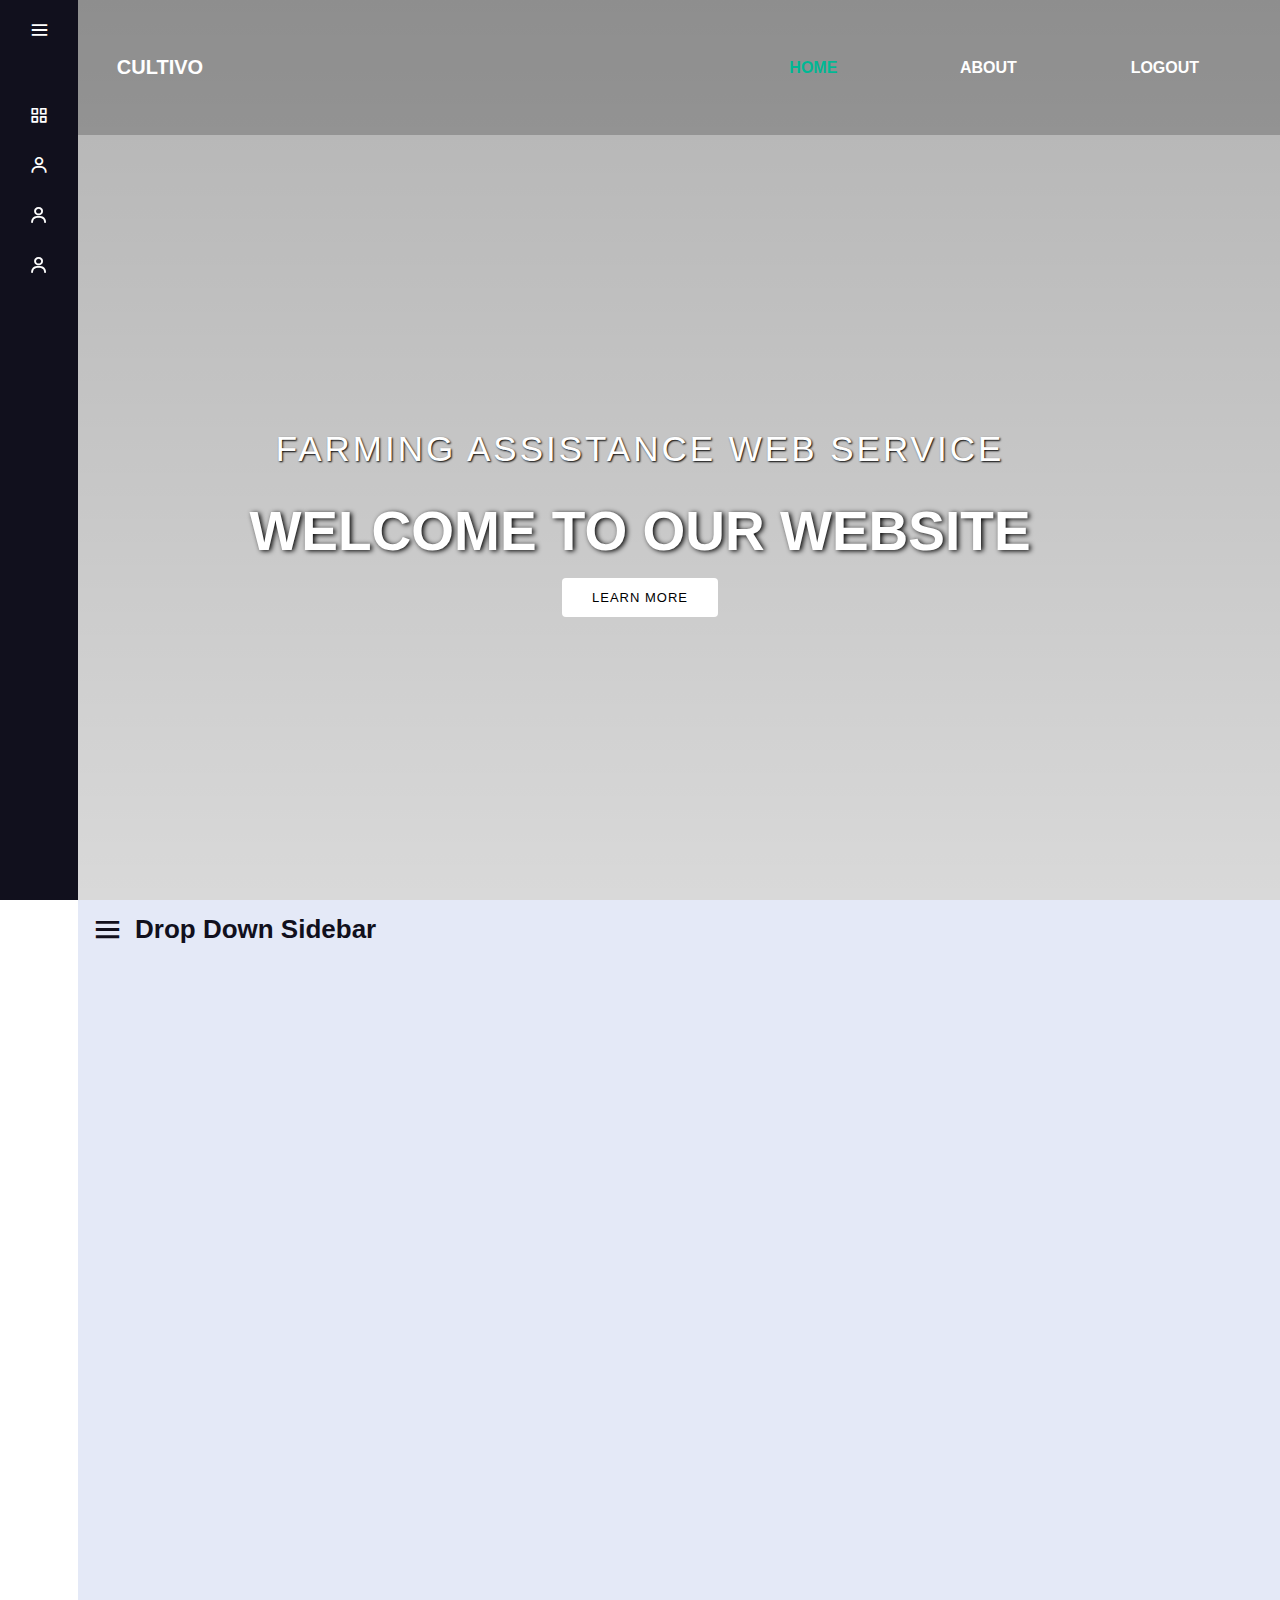
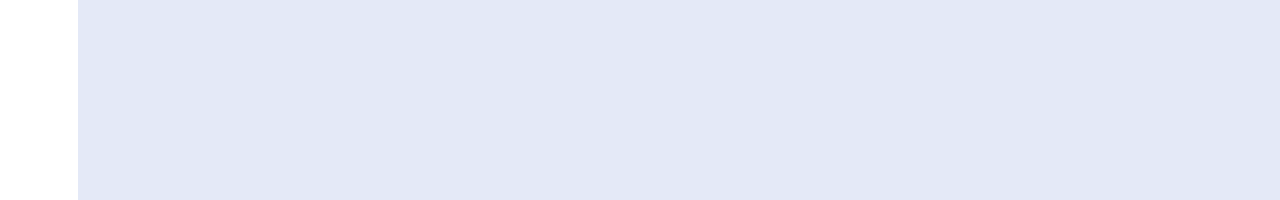
<file: index.html>
<!DOCTYPE html>

<html lang="en" dir="ltr">
  <head>
    <meta charset="UTF-8">
    <title> Farming Assistance Web Service </title>
    <link rel="stylesheet" href="style.css">
    
    <link href='https://unpkg.com/boxicons@2.0.7/css/boxicons.min.css' rel='stylesheet'>
     <meta name="viewport" content="width=device-width, initial-scale=1.0">
   </head>
   <header>
	
    <nav>
      <div class="logo"> <h1 style="font-size: 20px;"> CULTIVO </h1> </div>
      <div class="menu">
        <a href="#">Home</a>
        <a href="About.html" >about</a>
        <a href="main.html">Logout</a>
      </div>
    </nav>
    
      <main>
        <section>
          <h3>FARMING ASSISTANCE WEB SERVICE </h3>
          <h1>Welcome to our website </h1>
          <p></p>
          <a href="https://en.wikipedia.org/wiki/Agriculture" class="btnone">learn more</a>
          
        </section>
      </main>
    
    </header>

<body>
  <div class="sidebar close">
    <div class="logo-details">
      <span class="logo_name">Cultivo</span>
      <i class='bx bx-menu' id="btn" ></i>
    </div>
    <ul class="nav-links">
      <li>
        <a href="#">
          <i class='bx bx-grid-alt' ></i>
        </a>
        <ul class="sub-menu blank">
          <li><a class="link_name" href="#">ADMIN</a></li>
        </ul>
      </li>
      <li>
        <div class="iocn-link">
          <a href="#">
            <i class='bx bx-user' ></i>
            <span class="link_name">ADMIN</span>
          </a>
          <i class='bx bxs-chevron-down arrow' ></i>
        </div>
        <ul class="sub-menu">
          <li><a class="link_name" href="#">Admin/a></li>
          <li><a href="adminLogin.php
            ">Login</a></li>
          
        </ul>
      </li>
      <li>
        <div class="iocn-link">
          <a href="#">
            <i class='bx bx-user' ></i>
            <span class="link_name">USER</span>
          </a>
          <i class='bx bxs-chevron-down arrow' ></i>
        </div>
        <ul class="sub-menu">
          <li><a class="link_name" href="#">USER</a></li>
          <li><a href="supplierRegister.html">Register</a></li>
          
        </ul>
      </li>
      
      <li>
        <div class="iocn-link">
          <a href="#">
            <i class='bx bx-user' ></i>
            <span class="link_name">FARMER</span>
          </a>
          <i class='bx bxs-chevron-down arrow' ></i>
        </div>
        <ul class="sub-menu">
          <li><a class="link_name" href="#">FARMER</a></li>
        <li><a href="farmerRegister.html">Register</a></li>
        
        </ul>
      </li>
      
    <div class="profile-details">
      <div class="name-job">
        <div class="profile_name">Rashmi & Shailaja</div>
        <div class="job">Sem 5 Project</div>
      </div>
    </div>
  </li>
</ul>
  </div>
  <section class="home-section">
    <div class="home-content">
      <i class='bx bx-menu' ></i>
      <span class="text">Drop Down Sidebar</span>
    </div>
  </section>

  <script src="script.js"></script>

</body>
</html>
</file>
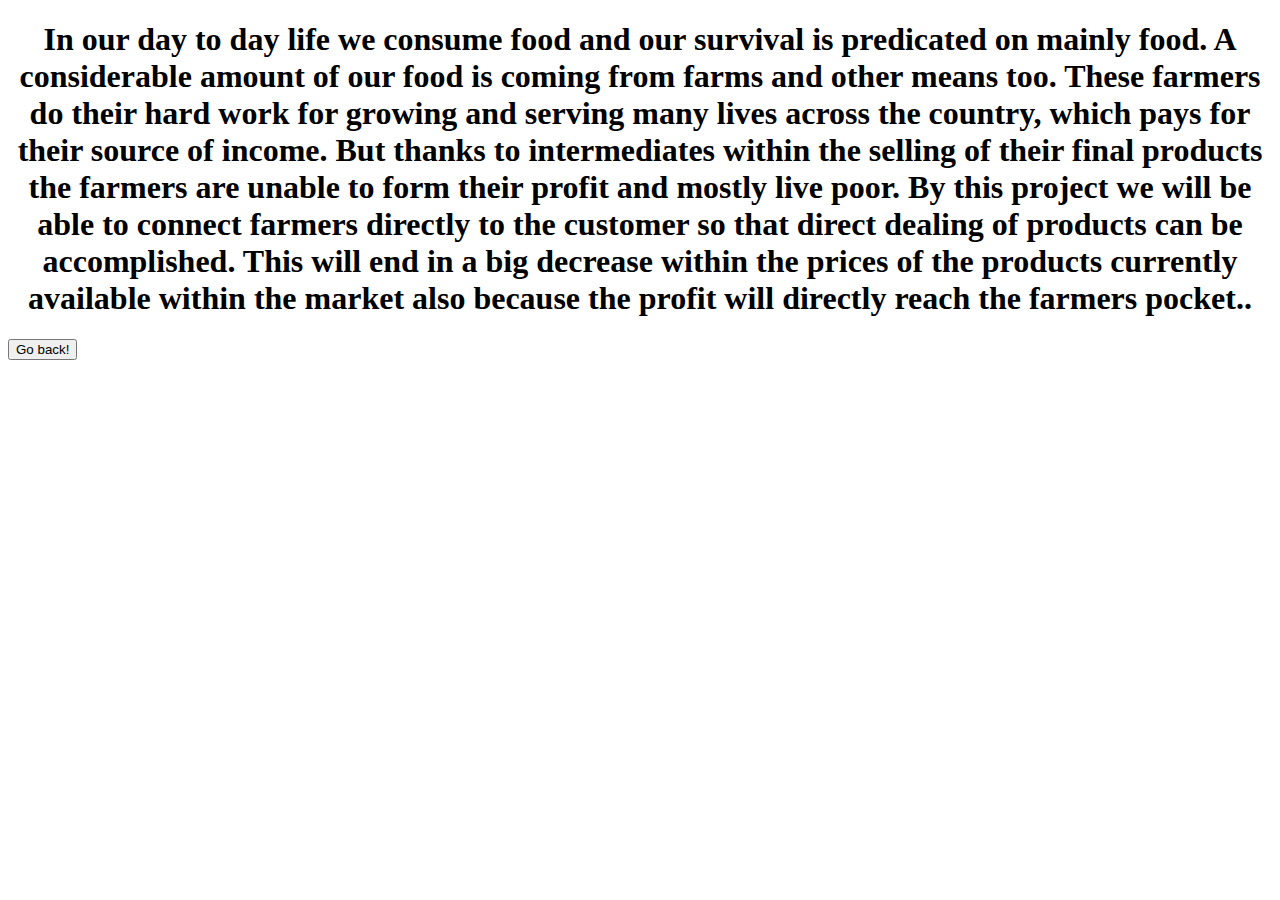
<file: About.html>
<!DOCTYPE html>
<html>
<head>
	<title>About Us</title>

<style>  
        body  
        {  
            
        background-image:url("https://wallpapercave.com/wp/wp1886331.jpg"); 
       
        background-size: 100%;
        }  
        </style> 
        <style type = "text/css">
            img{
                display:block; margin-left: auto; margin-right: auto; margin-top: 200px; margin-bottom: 400px;
            }

        </style>
        <style>
            h1{text-align: center;}
        </style>
</head>

<h1>In our day to day life we consume food 
and our survival is predicated on mainly food. A 
considerable amount of our food is coming from 
farms and other means too. These farmers do their 
hard work for growing and serving many lives across 
the country, which pays for their source of income. 
But thanks to intermediates within the selling of their 
final products the farmers are unable to form their 
profit and mostly live poor. By this project we will be 
able to connect farmers directly to the customer so 
that direct dealing of products can be accomplished. 
This will end in a big decrease within the prices of 
the products currently available within the market 
also because the profit will directly reach the farmers 
pocket..</h1>

<input type="button" value="Go back!" onclick="history.back()">

</body>
</html>
</file>
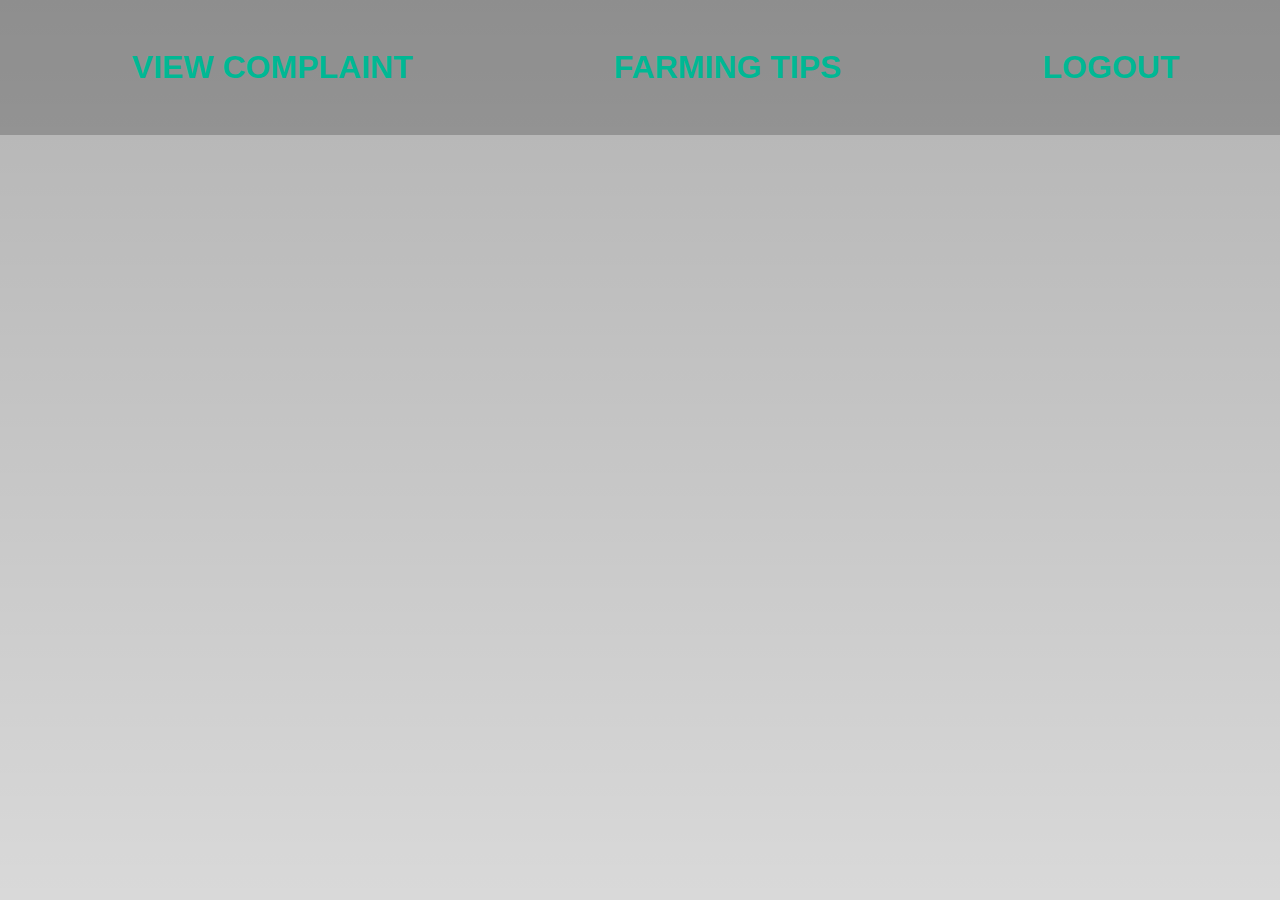
<file: adminPage.html>
<!DOCTYPE html>
<html>
<head>
	<meta charset="UTF-8">
    <title> Farming Assistance Web Service </title>
    <link rel="stylesheet" href="adminPage.css">
    <link href='https://unpkg.com/boxicons@2.0.7/css/boxicons.min.css' rel='stylesheet'>
     <meta name="viewport" content="width=device-width, initial-scale=1.0">
   </head>

<header>
<nav>
      <div class="logo"> <h1 style="font-size: 10px;"> </h1> </div>
      <div class="menu">
      
      <h1 align="center"><a href="FarmerComplaintStatus.php">View Complaint</a></h1>
      <h1 align="center"><a href="FarmingTips.php">Farming Tips</a></h1>
      <h1 align="center"><a href="index.html">Logout</a></h1>

       </div>
    </nav>
</header>
    </nav>
</header>
<body>
	
</body>
</html>
</file>
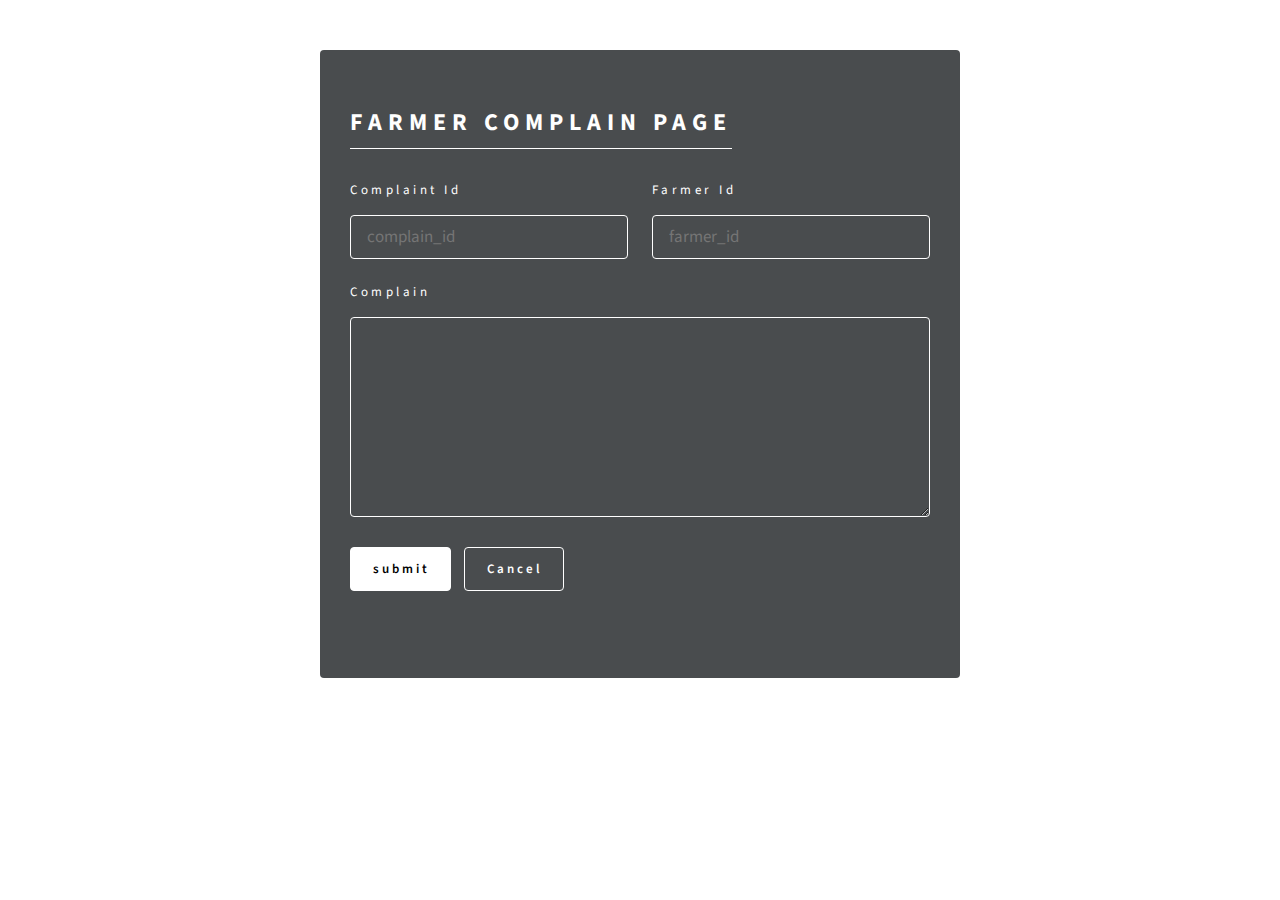
<file: FarmerComplainPage.html>
<!DOCTYPE html>
<html lang="en" dir="ltr">
  <head>
    <meta charset="utf-8">
    <title>COMPLAIN PAGE</title>
    <link rel="stylesheet" href="FarmerComplainPage.css">
    <meta name="viewport" content="width=device-width,initial-scale=1.0">
    <link rel="stylesheet" href="https://cdnjs.cloudflare.com/ajax/libs/font-awesome/4.7.0/css/font-awesome.min.css">
    <link rel="preconnect" href="https://fonts.googleapis.com">
    <link rel="preconnect" href="https://fonts.gstatic.com" crossorigin>
    <link href="https://fonts.googleapis.com/css2?family=Source+Sans+Pro:wght@300;600&display=swap" rel="stylesheet">
  </head>

  
  <body>

    <form action="FarmerComplainPage.php" method="POST">
      <div class="title">
        <h2>FARMER COMPLAIN PAGE</h2>
      </div>
       <div class="half">
        
        <div class="item">
          <label for="id">Complaint Id</label>
          <input type="id" placeholder="complain_id" required="" id = "id" name="complain_id">
        </div>
        <div class="item">
          <label for="id">Farmer Id </label>
          <input type="id" placeholder="farmer_id" required=""  id = "id" name="farmer_id">
        </div>
      </div>
      <div class="full">
        <label for="message">Complain</label>
        <textarea id="complain" name="complain"></textarea>
      </div>
      <div class="action">
        <input type="submit" value = "submit" name="save">
        <input type="reset" value = "Cancel" name="reset">
      </div>
      
    </form>

  </body>

  
</html>
</file>
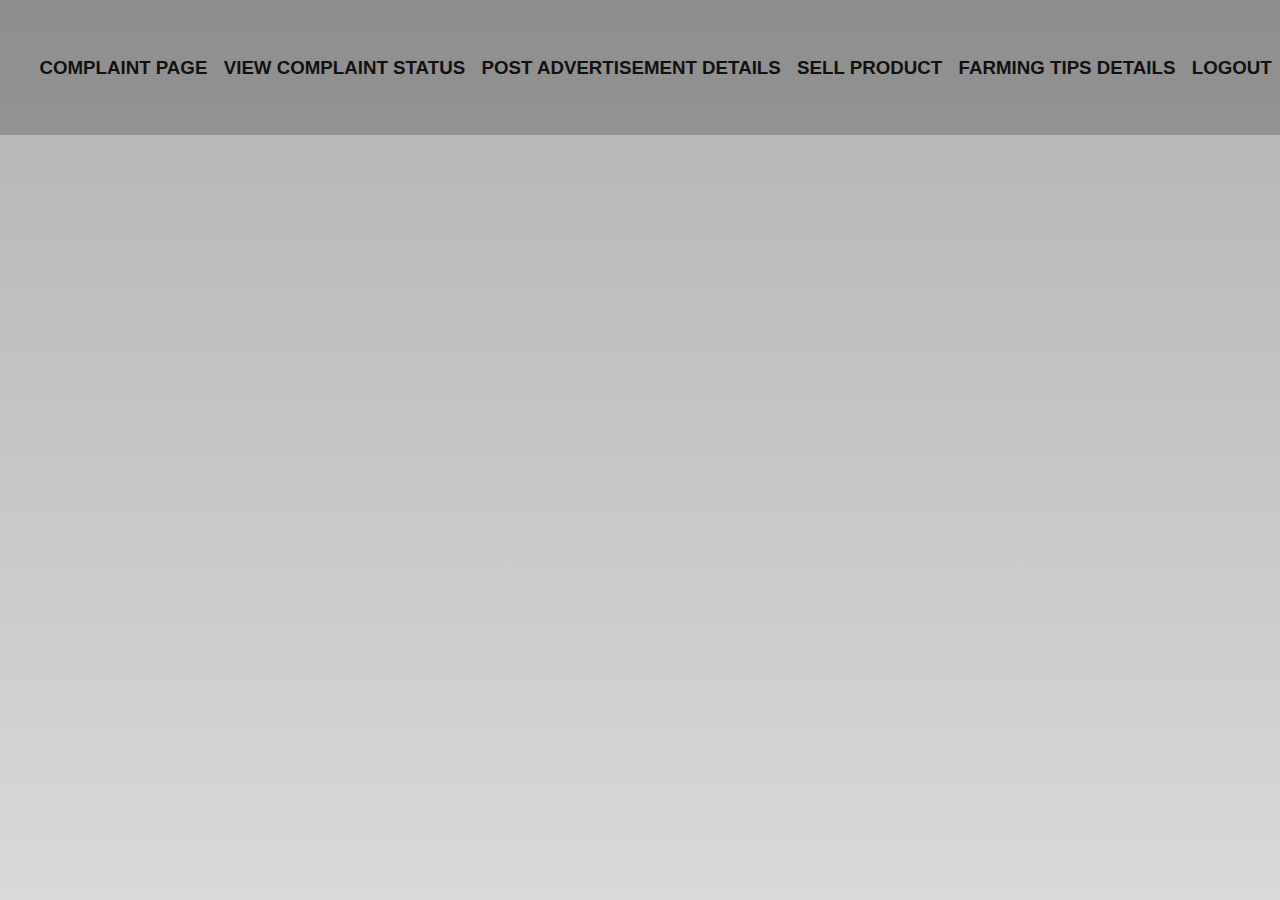
<file: FarmerPage.html>
<!DOCTYPE html>
<html>
<head>
  <meta charset="UTF-8">
    <title> Farming Assistance Web Service </title>
    <link rel="stylesheet" href="FarmerPage.css">
    <!-- Boxiocns CDN Link -->
    <link href='https://unpkg.com/boxicons@2.0.7/css/boxicons.min.css' rel='stylesheet'>
     <meta name="viewport" content="width=device-width, initial-scale=1.0">
   </head>

   
<header>
<nav>
      <div class="logo"> <h1 style="font-size: 10px;"> </h1> </div>
      <div class="menu">
      
      <h3><a href="FarmerComplainPage.php">Complaint Page</a></h3>
      <h3><a href="FarmerComplaintStatus.php">View Complaint Status</a></h3>
      <h3><a href="post_adv_details.php">Post Advertisement Details </a></h3>
      <h3><a href="SellProduct.php">Sell Product</a></h3>
      <h3><a href="FarmingTipsDetails.php">Farming Tips Details</a></h3>
      <h3><a href="index.html">Logout</a></h3>

       </div>
    </nav>
</header>
    </nav>
</header>
<body>
  
</body>
</html>
</file>
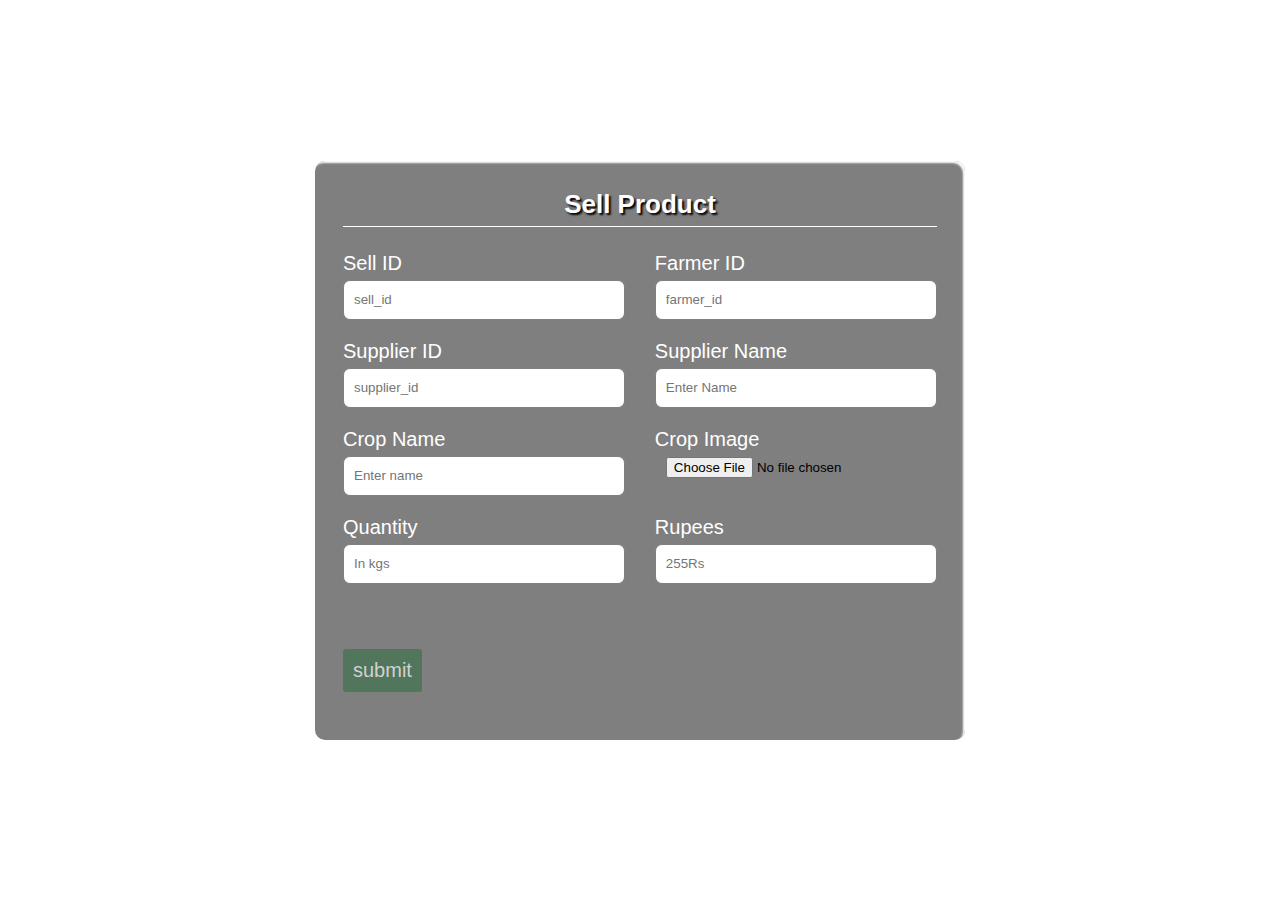
<file: SellProduct.html>
<!DOCTYPE html>
<html lang="en">
<head>
    <meta charset="UTF-8">
    <meta http-equiv="X-UA-Compatible" content="IE=edge">
    <meta name="viewport" content="width=device-width, initial-scale=1.0">
    <link rel="stylesheet" href="SellProduct.css"/>
    <title>Sell Product form</title>
</head>
<body>
    <div class="container">
        <h1 class="form-title">Sell Product</h1>
        <form action="SellProduct.php" method="POST">
            <div class="main-user-info">
                <div class="user-input-box">
                    <label for="Sell id">Sell ID</label>
                    <input type="text"
                            id="sell_id"
                            name="sell_id"
                            placeholder="sell_id"/>
                </div>
                <div class="user-input-box">
                    <label for="Farmer id">Farmer ID</label>
                    <input type="id"
                            id="farmer_id"
                            name="farmer_id"
                            placeholder="farmer_id"/>
            </div>
            <div class="user-input-box">
                <label for="supplier id">Supplier ID</label>
                <input type="id"
                        id="supplier_id"
                        name="supplier_id"
                        placeholder="supplier_id"/>
            </div>
            <div class="user-input-box">
                <label for="supplier name">Supplier Name</label>
                <input type="text"
                        id="supplier_name"
                        name="supplier_name"
                        placeholder="Enter Name"/>
            </div>
            <div class="user-input-box">
                <label for="password">Crop Name</label>
                <input type="text"
                        id="crop_name"
                        name="crop_name"
                        placeholder="Enter name"/>
            </div>
            <div class="user-input-box">
                <label for="crop image">Crop Image</label>
                <input class="file-upload-input" type="file" onchange="readURL(this)" accept="Image/*">
                <!-- <input type="text"
                        id="fullname"
                        name="fullname"
                        placeholder=""iamge/> -->
            </div>
            <div class="user-input-box">
                <label for="quantity">Quantity</label>
                <input type="text"
                        id="number"
                        name="quantity"
                        placeholder="In kgs"/>
            </div>
            <div class="user-input-box">
                <label for="password">Rupees</label>
                <input type="number"
                        id="number"
                        name="rupees"
                        placeholder="255Rs"/>
            </div>
            <div class="form-submit-btn">
                <input type="submit" value="submit" name="Sell">

            </div>
        </form>
    <?php
    
    $servername="localhost";
    $username="root";
    $password="";
    $database="web_service";

    $conn = mysqli_connect($servername,$username,$password,$database);

    // now check the connection
    if(!$conn)
    {
      die("connection failed :" . mysqli_connect_error());
    };


        
      if(isset($_POST['Sell']))
    {
     
      $sell_id = $_POST['sell_id'];
      $farmer_id = $_POST['farmer_id'];
      $supplier_id = $_POST['supplier_id'];
      $supplier_name = $_POST['supplier_name'];
      $crop_name = $_POST['crop_name'];
      // $crop_image = $_POST['crop_image'];
      $quantity = $_POST['quantity'];
      $rupees = $_POST['rupees'];

      $sql_query = "INSERT INTO sell_crop (sell_id,farmer_id,supplier_id,supplier_name,crop_name,quantity,rupees) VALUES('$sell_id','$farmer_id','$supplier_id','$supplier_name','$crop_name','$quantity','$rupees')";

      if(mysqli_query($conn , $sql_query))
      {
        echo "New Details entry Inserted Successfully!!";
      }
      else
      {
        echo "Error: " , $sql_query . "" . mysqli_error($conn);
      }
      mysqli_close($conn);

    }
    ?>
    </div>
</body>
</html>
</file>
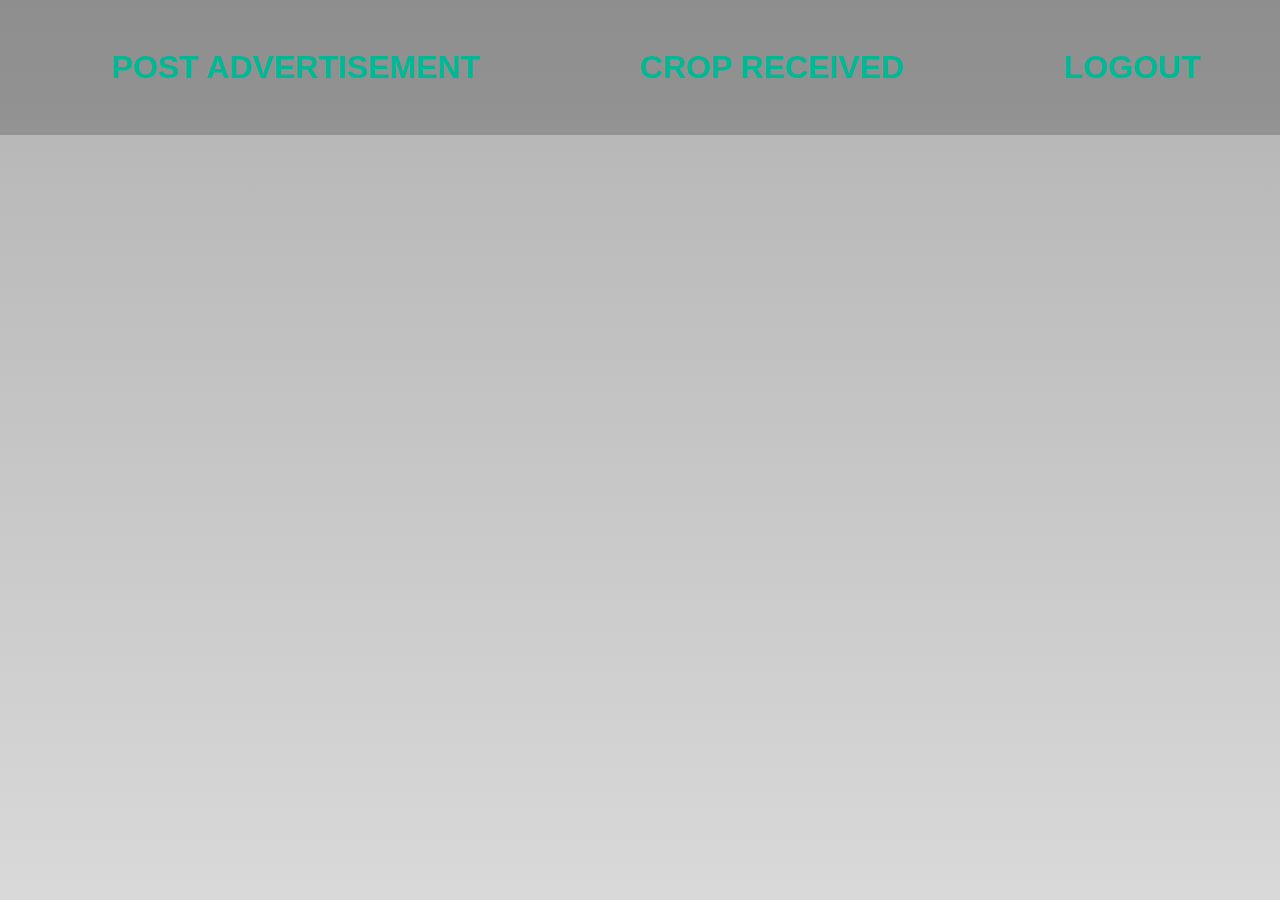
<file: SupplierPage.html>
<!DOCTYPE html>
<html>
<head>
	<meta charset="UTF-8">
    <title> Farming Assistance Web Service </title>
    <link rel="stylesheet" href="adminPage.css">
    <!-- Boxiocns CDN Link -->
    <link href='https://unpkg.com/boxicons@2.0.7/css/boxicons.min.css' rel='stylesheet'>
     <meta name="viewport" content="width=device-width, initial-scale=1.0">
   </head>

   
<header>
<nav>
      <div class="logo"> <h1 style="font-size: 10px;"> </h1> </div>
      <div class="menu">
      
      <h1 align="center"><a href="post_adv.php">Post Advertisement</a></h1>
      <h1 align="center"><a href="SellProductStatus.php">Crop Received</a></h1>
      <h1 align="center"><a href="index.html">Logout</a></h1>

       </div>
    </nav>
</header>
    </nav>
</header>
<body>
	
</body>
</html>
</file>
<file: style.css>
* {
  margin: 0;
  padding: 0;
  box-sizing: border-box;
  font-family: "Josefin Sans", sans-serif;
}

header {
  width: 100%;
  height: 100vh;
  background-image: linear-gradient(rgba(0, 0, 0, 0.3), rgba(0, 0, 0, 0.15)),
    url("https://wallpapercave.com/wp/wp9684694.jpg");
  background-repeat: no-repeat;
  background-size: cover;
}

nav {
  width: 100%;
  height: 15vh;
  background: rgba(0, 0, 0, 0.2);
  color: white;
  display: flex;
  justify-content: space-between;
  align-items: center;
  text-transform: uppercase;
}

nav .logo {
  width: 25%;
  text-align: center;
  
}
.sidebar .logo-details{
  height: 60px;
  display: flex;
  align-items: center;
  position: relative;
}
.sidebar .logo-details .icon{
  opacity: 0;
  transition: all 0.5s ease;
}
.sidebar .logo-details .logo_name{
  color: #fff;
  font-size: 20px;
  font-weight: 600;
  opacity: 0;
  transition: all 0.5s ease;
}
.sidebar.open .logo-details .icon,
.sidebar.open .logo-details .logo_name{
  opacity: 1;
}
.sidebar .logo-details #btn{
  position: absolute;
  top: 50%;
  right: 0;
  transform: translateY(-50%);
  font-size: 22px;
  transition: all 0.4s ease;
  font-size: 23px;
  text-align: center;
  cursor: pointer;
  transition: all 0.5s ease;
}
.sidebar.open .logo-details #btn{
  text-align: center;
}

nav .menu {
  width: 40%;
  display: flex;
  justify-content: space-around;
}

nav .menu a {
  width: 25%;
  text-decoration: none;
  color: white;
  font-weight: bold;
}

nav .menu a:first-child {
  color: #00b894;
}

main {
  width: 100%;
  height: 85vh;
  display: flex;
  justify-content: center;
  align-items: center;
  text-align: center;
  color: white;
}

section h3 {
  font-size: 35px;
  font-weight: 200;
  letter-spacing: 3px;
  text-shadow: 1px 1px 2px black;
}

section h1 {
  margin: 30px 0 20px 0;
  font-size: 55px;
  font-weight: 700;
  text-shadow: 2px 1px 5px black;
  text-transform: uppercase;
}

section p {
  font-size: 25px;
  word-spacing: 2px;
  margin-bottom: 25px;
  text-shadow: 1px 1px 1px black;
}

section a {
  padding: 12px 30px;
  border-radius: 4px;
  outline: none;
  text-transform: uppercase;
  font-size: 13px;
  font-weight: 500;
  text-decoration: none;
  letter-spacing: 1px;
  transition: all 0.5s ease;
}

section .btnone {
  /*background: #00b894;*/
  background: #fff;
  color: #000;
}

.btnone:hover {
  background: #00b894;
  color: white;
}

section .btntwo {
  background: #00b894;
  color: white;
}

.btntwo:hover {
  background: #fff;
  color: #000;
}

.change_content:after {
  content: "";
  animation: changetext 10s infinite linear;
  color: #00b894;
}

@keyframes changetext {
  0% {
    content: "Darjeeling";
  }
  20% {
    content: "Agra";
  }
  35% {
    content: "Jaipur";
  }
  60% {
    content: "kerala";
  }
  80% {
    content: "delhi";
  }
  100% {
    content: "Mumbai";
  }
}

body{
  overflow: hidden;
}
.sidebar{
  position: fixed;
  top: 0;
  left: 0;
  height: 100%;
  width: 260px;
  background: #11101d;
  z-index: 100;
  transition: all 0.5s ease;
}
.sidebar.close{
  width: 78px;
}
.sidebar .logo-details{
  height: 60px;
  width: 100%;
  display: flex;
  align-items: center;
}
.sidebar .logo-details i{
  font-size: 30px;
  color: #fff;
  height: 50px;
  min-width: 78px;
  text-align: center;
  line-height: 50px;
}
.sidebar .logo-details .logo_name{
  font-size: 22px;
  color: #fff;
  font-weight: 600;
  transition: 0.3s ease;
  transition-delay: 0.1s;
}
.sidebar.close .logo-details .logo_name{
  transition-delay: 0s;
  opacity: 0;
  pointer-events: none;
}
.sidebar .nav-links{
  height: 100%;
  padding: 30px 0 150px 0;
  overflow: auto;
}
.sidebar.close .nav-links{
  overflow: visible;
}
.sidebar .nav-links::-webkit-scrollbar{
  display: none;
}
.sidebar .nav-links li{
  position: relative;
  list-style: none;
  transition: all 0.4s ease;
}
.sidebar .nav-links li:hover{
  background: #1d1b31;
}
.sidebar .nav-links li .iocn-link{
  display: flex;
  align-items: center;
  justify-content: space-between;
}
.sidebar.close .nav-links li .iocn-link{
  display: block
}
.sidebar .nav-links li i{
  height: 50px;
  min-width: 78px;
  text-align: center;
  line-height: 50px;
  color: #fff;
  font-size: 20px;
  cursor: pointer;
  transition: all 0.3s ease;
}
.sidebar .nav-links li.showMenu i.arrow{
  transform: rotate(-180deg);
}
.sidebar.close .nav-links i.arrow{
  display: none;
}
.sidebar .nav-links li a{
  display: flex;
  align-items: center;
  text-decoration: none;
}
.sidebar .nav-links li a .link_name{
  font-size: 18px;
  font-weight: 400;
  color: #fff;
  transition: all 0.4s ease;
}
.sidebar.close .nav-links li a .link_name{
  opacity: 0;
  pointer-events: none;
}
.sidebar .nav-links li .sub-menu{
  padding: 6px 6px 14px 80px;
  margin-top: -10px;
  background: #1d1b31;
  display: none;
}
.sidebar .nav-links li.showMenu .sub-menu{
  display: block;
}
.sidebar .nav-links li .sub-menu a{
  color: #fff;
  font-size: 15px;
  padding: 5px 0;
  white-space: nowrap;
  opacity: 0.6;
  transition: all 0.3s ease;
}
.sidebar .nav-links li .sub-menu a:hover{
  opacity: 1;
}
.sidebar.close .nav-links li .sub-menu{
  position: absolute;
  left: 100%;
  top: -10px;
  margin-top: 0;
  padding: 10px 20px;
  border-radius: 0 6px 6px 0;
  opacity: 0;
  display: block;
  pointer-events: none;
  transition: 0s;
}
.sidebar.close .nav-links li:hover .sub-menu{
  top: 0;
  opacity: 1;
  pointer-events: auto;
  transition: all 0.4s ease;
}
.sidebar .nav-links li .sub-menu .link_name{
  display: none;
}
.sidebar.close .nav-links li .sub-menu .link_name{
  font-size: 18px;
  opacity: 1;
  display: block;
}
.sidebar .nav-links li .sub-menu.blank{
  opacity: 1;
  pointer-events: auto;
  padding: 3px 20px 6px 16px;
  opacity: 0;
  pointer-events: none;
}
.sidebar .nav-links li:hover .sub-menu.blank{
  top: 50%;
  transform: translateY(-50%);
}
.sidebar .profile-details{
  position: fixed;
  bottom: 0;
  width: 260px;
  display: flex;
  align-items: center;
  justify-content: space-between;
  background: #1d1b31;
  padding: 12px 0;
  transition: all 0.5s ease;
}
.sidebar.close .profile-details{
  background: none;
}
.sidebar.close .profile-details{
  width: 78px;
}
.sidebar .profile-details .profile-content{
  display: flex;
  align-items: center;
}
.sidebar .profile-details img{
  height: 52px;
  width: 52px;
  object-fit: cover;
  border-radius: 16px;
  margin: 0 14px 0 12px;
  background: #1d1b31;
  transition: all 0.5s ease;
}
.sidebar.close .profile-details img{
  padding: 10px;
}
.sidebar .profile-details .profile_name,
.sidebar .profile-details .job{
  color: #fff;
  font-size: 18px;
  font-weight: 500;
  white-space: nowrap;
}
.sidebar.close .profile-details i,
.sidebar.close .profile-details .profile_name,
.sidebar.close .profile-details .job{
  display: none;
}
.sidebar .profile-details .job{
  font-size: 12px;
}
.home-section{
  position: relative;
  background: #E4E9F7;
  height: 100vh;
  left: 260px;
  width: calc(100% - 260px);
  transition: all 0.5s ease;
  padding: 12px;
}
.sidebar.close ~ .home-section{
  left: 78px;
  width: calc(100% - 78px);
}
.home-content{
  display: flex;
  align-items: center;
  flex-wrap: wrap;
}
.home-section .home-content .bx-menu,
.home-section .home-content .text{
  color: #11101d;
  font-size: 35px;
}
.home-section .home-content .bx-menu{
  cursor: pointer;
  margin-right: 10px;
}
.home-section .home-content .text{
  font-size: 26px;
  font-weight: 600;
}

@media screen and (max-width: 400px){
  .sidebar{
    width: 240px;
  }
  .sidebar.close{
    width: 78px;
  }
  .sidebar .profile-details{
    width: 240px;
  }
  .sidebar.close .profile-details{
    background: none;
  }
  .sidebar.close .profile-details{
    width: 78px;
  }
  .home-section{
    left: 240px;
    width: calc(100% - 240px);
  }
  .sidebar.close ~ .home-section{
    left: 78px;
    width: calc(100% - 78px);
  }
  
}
</file>
<file: adminPage.css>
* {
  margin: 0;
  padding: 0;
  box-sizing: border-box;
  font-family: "Josefin Sans", sans-serif;
}

header {
  width: 100%;
  height: 100vh;
  background-image: linear-gradient(rgba(0, 0, 0, 0.3), rgba(0, 0, 0, 0.15)),
    url("https://wallpapercave.com/wp/wp9684694.jpg");
  background-repeat: no-repeat;
  background-size: cover;
}
nav {
  width: 100%;
  height: 15vh;
  background: rgba(0, 0, 0, 0.2);
  color: white;
  display: flex;
  justify-content: space-between;
  align-items: center;
  text-transform: uppercase;
}

nav .logo {
  width: 25%;
  text-align: center;
  /background: red;/
  
}
.sidebar .logo-details{
  height: 60px;
  display: flex;
  align-items: center;
  position: relative;
}
.sidebar .logo-details .icon{
  opacity: 0;
  transition: all 0.5s ease;
}
.sidebar .logo-details .logo_name{
  color: #fff;
  font-size: 20px;
  font-weight: 600;
  opacity: 0;
  transition: all 0.5s ease;
}
.sidebar.open .logo-details .icon,
.sidebar.open .logo-details .logo_name{
  opacity: 1;
}
.sidebar .logo-details #btn{
  position: absolute;
  top: 50%;
  right: 0;
  transform: translateY(-50%);
  font-size: 22px;
  transition: all 0.4s ease;
  font-size: 23px;
  text-align: center;
  cursor: pointer;
  transition: all 0.5s ease;
}
.sidebar.open .logo-details #btn{
  text-align: center;
}

nav .menu {
  width: 1000%;
  display: flex;
  justify-content: space-around;
}

nav .menu a {
  width: 25%;
  text-decoration: none;
  color: white;
  font-weight: bold;
}

nav .menu a:first-child {
  color: #00b894;
}

main {
  width: 100%;
  height: 85vh;
  display: flex;
  justify-content: center;
  align-items: center;
  text-align: center;
  color: white;
}

section h3 {
  font-size: 35px;
  font-weight: 200;
  letter-spacing: 3px;
  text-shadow: 1px 1px 2px black;
}

section h1 {
  margin: 30px 0 20px 0;
  font-size: 55px;
  font-weight: 700;
  text-shadow: 2px 1px 5px black;
  text-transform: uppercase;
}

section p {
  font-size: 25px;
  word-spacing: 2px;
  margin-bottom: 25px;
  text-shadow: 1px 1px 1px black;
}

section a {
  padding: 12px 30px;
  border-radius: 4px;
  outline: none;
  text-transform: uppercase;
  font-size: 13px;
  font-weight: 500;
  text-decoration: none;
  letter-spacing: 1px;
  transition: all 0.5s ease;
}

section .btnone {
  /background: #00b894;/
  background: #fff;
  color: #000;
}

.btnone:hover {
  background: #00b894;
  color: white;
}

section .btntwo {
  background: #00b894;
  color: white;
}

.btntwo:hover {
  background: #fff;
  color: #000;
}

.change_content:after {
  content: "";
  animation: changetext 10s infinite linear;
  color: #00b894;
}

@keyframes changetext {
  0% {
    content: "Darjeeling";
  }
  20% {
    content: "Agra";
  }
  35% {
    content: "Jaipur";
  }
  60% {
    content: "kerala";
  }
  80% {
    content: "delhi";
  }
  100% {
    content: "Mumbai";
  }
}

body{
  overflow: hidden;
}
.sidebar{
  position: fixed;
  top: 0;
  left: 0;
  height: 100%;
  width: 260px;
  background: #11101d;
  z-index: 100;
  transition: all 0.5s ease;
}
.sidebar.close{
  width: 78px;
}
.sidebar .logo-details{
  height: 60px;
  width: 100%;
  display: flex;
  align-items: center;
}
.sidebar .logo-details i{
  font-size: 30px;
  color: #fff;
  height: 50px;
  min-width: 78px;
  text-align: center;
  line-height: 50px;
}
.sidebar .logo-details .logo_name{
  font-size: 22px;
  color: #fff;
  font-weight: 600;
  transition: 0.3s ease;
  transition-delay: 0.1s;
}
.sidebar.close .logo-details .logo_name{
  transition-delay: 0s;
  opacity: 0;
  pointer-events: none;
}
.sidebar .nav-links{
  height: 100%;
  padding: 30px 0 150px 0;
  overflow: auto;
}
.sidebar.close .nav-links{
  overflow: visible;
}
.sidebar .nav-links::-webkit-scrollbar{
  display: none;
}
.sidebar .nav-links li{
  position: relative;
  list-style: none;
  transition: all 0.4s ease;
}
.sidebar .nav-links li:hover{
  background: #1d1b31;
}
.sidebar .nav-links li .iocn-link{
  display: flex;
  align-items: center;
  justify-content: space-between;
}
.sidebar.close .nav-links li .iocn-link{
  display: block
}
.sidebar .nav-links li i{
  height: 50px;
  min-width: 78px;
  text-align: center;
  line-height: 50px;
  color: #fff;
  font-size: 20px;
  cursor: pointer;
  transition: all 0.3s ease;
}
.sidebar .nav-links li.showMenu i.arrow{
  transform: rotate(-180deg);
}
.sidebar.close .nav-links i.arrow{
  display: none;
}
.sidebar .nav-links li a{
  display: flex;
  align-items: center;
  text-decoration: none;
}
.sidebar .nav-links li a .link_name{
  font-size: 18px;
  font-weight: 400;
  color: #fff;
  transition: all 0.4s ease;
}
.sidebar.close .nav-links li a .link_name{
  opacity: 0;
  pointer-events: none;
}
.sidebar .nav-links li .sub-menu{
  padding: 6px 6px 14px 80px;
  margin-top: -10px;
  background: #1d1b31;
  display: none;
}
.sidebar .nav-links li.showMenu .sub-menu{
  display: block;
}
.sidebar .nav-links li .sub-menu a{
  color: #fff;
  font-size: 15px;
  padding: 5px 0;
  white-space: nowrap;
  opacity: 0.6;
  transition: all 0.3s ease;
}
.sidebar .nav-links li .sub-menu a:hover{
  opacity: 1;
}
.sidebar.close .nav-links li .sub-menu{
  position: absolute;
  left: 100%;
  top: -10px;
  margin-top: 0;
  padding: 10px 20px;
  border-radius: 0 6px 6px 0;
  opacity: 0;
  display: block;
  pointer-events: none;
  transition: 0s;
}
.sidebar.close .nav-links li:hover .sub-menu{
  top: 0;
  opacity: 1;
  pointer-events: auto;
  transition: all 0.4s ease;
}
.sidebar .nav-links li .sub-menu .link_name{
  display: none;
}
.sidebar.close .nav-links li .sub-menu .link_name{
  font-size: 18px;
  opacity: 1;
  display: block;
}
.sidebar .nav-links li .sub-menu.blank{
  opacity: 1;
  pointer-events: auto;
  padding: 3px 20px 6px 16px;
  opacity: 0;
  pointer-events: none;
}
.sidebar .nav-links li:hover .sub-menu.blank{
  top: 50%;
  transform: translateY(-50%);
}
.sidebar .profile-details{
  position: fixed;
  bottom: 0;
  width: 260px;
  display: flex;
  align-items: center;
  justify-content: space-between;
  background: #1d1b31;
  padding: 12px 0;
  transition: all 0.5s ease;
}
.sidebar.close .profile-details{
  background: none;
}
.sidebar.close .profile-details{
  width: 78px;
}
.sidebar .profile-details .profile-content{
  display: flex;
  align-items: center;
}
.sidebar .profile-details img{
  height: 52px;
  width: 52px;
  object-fit: cover;
  border-radius: 16px;
  margin: 0 14px 0 12px;
  background: #1d1b31;
  transition: all 0.5s ease;
}
.sidebar.close .profile-details img{
  padding: 10px;
}
.sidebar .profile-details .profile_name,
.sidebar .profile-details .job{
  color: #fff;
  font-size: 18px;
  font-weight: 500;
  white-space: nowrap;
}
.sidebar.close .profile-details i,
.sidebar.close .profile-details .profile_name,
.sidebar.close .profile-details .job{
  display: none;
}
.sidebar .profile-details .job{
  font-size: 12px;
}
.home-section{
  position: relative;
  background: #E4E9F7;
  height: 100vh;
  left: 260px;
  width: calc(100% - 260px);
  transition: all 0.5s ease;
  padding: 12px;
}
.sidebar.close ~ .home-section{
  left: 78px;
  width: calc(100% - 78px);
}
.home-content{
  display: flex;
  align-items: center;
  flex-wrap: wrap;
}
.home-section .home-content .bx-menu,
.home-section .home-content .text{
  color: #11101d;
  font-size: 35px;
}
.home-section .home-content .bx-menu{
  cursor: pointer;
  margin-right: 10px;
}
.home-section .home-content .text{
  font-size: 26px;
  font-weight: 600;
}

@media screen and (max-width: 400px){
  .sidebar{
    width: 240px;
  }
  .sidebar.close{
    width: 78px;
  }
  .sidebar .profile-details{
    width: 240px;
  }
  .sidebar.close .profile-details{
    background: none;
  }
  .sidebar.close .profile-details{
    width: 78px;
  }
  .home-section{
    left: 240px;
    width: calc(100% - 240px);
  }
  .sidebar.close ~ .home-section{
    left: 78px;
    width: calc(100% - 78px);
  }
  
}
</file>
<file: FarmerComplainPage.css>
*{
  margin: 0px;
  padding: 0px;
  box-sizing: border-box;
  font-family: 'Source Sans Pro', sans-serif;
  text-decoration: none;
  color: white;
}

body{
  background: url(https://thumbs.dreamstime.com/b/old-spooky-abandoned-farm-house-black-white-color-old-long-abandoned-house-against-background-cloudy-sky-shot-94158974.jpg);
  background-repeat: no-repeat;
  background-size: cover;
  background-attachment: fixed;
}

form{
  background: rgba(27,31,34,0.80);
  width: 640px;
  margin: 50px auto;
  max-width: 97%;
  border-radius: 4px;
  padding: 55px 30px;
}

form .title h2{
  letter-spacing: 6px;
  border-bottom: 1px solid white;
  display: inline-block;
  padding-bottom: 8px;
  margin-bottom: 32px;
}

form .half{
  display: flex;
  justify-content: space-between;
}

form .half .item{
  display: flex;
  flex-direction: column;
  margin-bottom: 24px;
  width: 48%;
}

form label{
  display: block;
  font-size: 13px;
  letter-spacing: 3.5px;
  margin-bottom: 16px;
}

form .half .item input{
  border-radius: 4px;
  border: 1px solid white;
  outline: 0;
  padding: 16px;
  width: 100%;
  height: 44px;
  background: transparent;
  font-size: 17px;
}

form .full{
  margin-bottom: 24px;
}

form .full textarea{
  background: transparent;
  border-radius: 4px;
  border: 1px solid white;
  outline: 0;
  padding: 12px 16px;
  width: 100%;
  height: 200px;
  font-size: 17px;
}

form .action{
  margin-bottom: 32px;
}

form .action input{
  background: transparent;
  border-radius: 4px;
  border: 1px solid white;
  cursor: pointer;
  font-size: 13px;
  font-weight: 600;
  height: 44px;
  letter-spacing: 3px;
  outline: 0;
  padding: 0 20px 0 22px;
  margin-right: 10px;
}

form .action input[type="submit"]{
  background: white;
  color: black;
}

form .icons a{
  border: 1px solid white;
  border-radius: 50%;
  line-height: 36px;
  text-align: center;
  font-weight: 600;
  width: 38px;
  margin-right: 10px;
}

form .half .item input:focus, form .full textarea:focus, form .action input[type="reset"]:hover, form .icons a:hover{
  background: rgba(255,255,255,0.075);
}

@media (max-width: 480px){
  form .half{
    flex-direction: column;
  }
  form .half .item{
    width: 100%;
  }
  form .action{
    display: flex;
    flex-direction: column;
  }
  form .action input{
    margin-bottom: 10px;
    width: 100%;
  }
}
</file>
<file: FarmerPage.css>
* {
  margin: 0;
  padding: 0;
  box-sizing: border-box;
  font-family: "Josefin Sans", sans-serif;
}
header {
  width: 100%;
  height: 100vh;
  background-image: linear-gradient(rgba(0, 0, 0, 0.3), rgba(0, 0, 0, 0.15)),
    url("https://c4.wallpaperflare.com/wallpaper/957/641/232/agriculture-barn-black-and-white-countryside-wallpaper-preview.jpg");
  background-repeat: no-repeat;
  background-size: cover;
}
nav {
  width: 100%;
  height: 15vh;
  background: rgba(0, 0, 0, 0.2);
  color: white;
  display: flex;
  justify-content: space-between;
  align-items: center;
  text-transform: uppercase;
}
nav .logo {
  width: 25%;
  text-align: center;
  /background: red;/
  
}
.sidebar .logo-details{
  height: 60px;
  display: flex;
  align-items: center;
  position: relative;
}
.sidebar .logo-details .icon{
  opacity: 0;
  transition: all 0.5s ease;
}
.sidebar .logo-details .logo_name{
  color: #fff;
  font-size: 20px;
  font-weight: 600;
  opacity: 0;
  transition: all 0.5s ease;
}
.sidebar.open .logo-details .icon,
.sidebar.open .logo-details .logo_name{
  opacity: 1;
}
.sidebar .logo-details #btn{
  position: absolute;
  top: 50%;
  right: 0;
  transform: translateY(-50%);
  font-size: 22px;
  transition: all 0.4s ease;
  font-size: 23px;
  text-align: center;
  cursor: pointer;
  transition: all 0.5s ease;
}
.sidebar.open .logo-details #btn{
  text-align: center;
}

nav .menu {
  width: 1000%;
  display: flex;
  justify-content: space-around;
}

nav .menu a {
  width: 25%;
  text-decoration: none;
  color: white;
  font-weight: bold;
}

nav .menu a:first-child {
  color: #111111;
}

main {
  width: 100%;
  height: 85vh;
  display: flex;
  justify-content: center;
  align-items: center;
  text-align: center;
  color: white;
}

section h3 {
  font-size: 35px;
  font-weight: 0;
  letter-spacing: 2px;
  text-shadow: 1px 1px 2px black;
}

section h1 {
  margin: 30px 0 20px 0;
  font-size: 55px;
  font-weight: 700;
  text-shadow: 2px 1px 5px black;
  text-transform: uppercase;
}

section p {
  font-size: 25px;
  word-spacing: 2px;
  margin-bottom: 25px;
  text-shadow: 1px 1px 1px black;
}

section a {
  padding: 12px 30px;
  border-radius: 4px;
  outline: none;
  text-transform: uppercase;
  font-size: 9px;
  font-weight: 300;
  text-decoration: none;
  letter-spacing: 1px;
  transition: all 0.5s ease;
}

section .btnone {
  /background: #00b894;/
  background: #fff;
  color: #000;
}

.btnone:hover {
  background: #00b894;
  color: white;
}

section .btntwo {
  background: #00b894;
  color: white;
}

.btntwo:hover {
  background: #fff;
  color: #000;
}

.change_content:after {
  content: "";
  animation: changetext 10s infinite linear;
  color: #00b894;
}

@keyframes changetext {
  0% {
    content: "Darjeeling";
  }
  20% {
    content: "Agra";
  }
  35% {
    content: "Jaipur";
  }
  60% {
    content: "kerala";
  }
  80% {
    content: "delhi";
  }
  100% {
    content: "Mumbai";
  }
}

body{
  overflow: hidden;
}
.sidebar{
  position: fixed;
  top: 0;
  left: 0;
  height: 100%;
  width: 260px;
  background: #11101d;
  z-index: 100;
  transition: all 0.5s ease;
}
.sidebar.close{
  width: 78px;
}
.sidebar .logo-details{
  height: 60px;
  width: 100%;
  display: flex;
  align-items: center;
}
.sidebar .logo-details i{
  font-size: 30px;
  color: #fff;
  height: 50px;
  min-width: 78px;
  text-align: center;
  line-height: 50px;
}
.sidebar .logo-details .logo_name{
  font-size: 22px;
  color: #fff;
  font-weight: 600;
  transition: 0.3s ease;
  transition-delay: 0.1s;
}
.sidebar.close .logo-details .logo_name{
  transition-delay: 0s;
  opacity: 0;
  pointer-events: none;
}
.sidebar .nav-links{
  height: 100%;
  padding: 30px 0 150px 0;
  overflow: auto;
}
.sidebar.close .nav-links{
  overflow: visible;
}
.sidebar .nav-links::-webkit-scrollbar{
  display: none;
}
.sidebar .nav-links li{
  position: relative;
  list-style: none;
  transition: all 0.4s ease;
}
.sidebar .nav-links li:hover{
  background: #1d1b31;
}
.sidebar .nav-links li .iocn-link{
  display: flex;
  align-items: center;
  justify-content: space-between;
}
.sidebar.close .nav-links li .iocn-link{
  display: block
}
.sidebar .nav-links li i{
  height: 50px;
  min-width: 78px;
  text-align: center;
  line-height: 50px;
  color: #fff;
  font-size: 20px;
  cursor: pointer;
  transition: all 0.3s ease;
}
.sidebar .nav-links li.showMenu i.arrow{
  transform: rotate(-180deg);
}
.sidebar.close .nav-links i.arrow{
  display: none;
}
.sidebar .nav-links li a{
  display: flex;
  align-items: center;
  text-decoration: none;
}
.sidebar .nav-links li a .link_name{
  font-size: 18px;
  font-weight: 400;
  color: #fff;
  transition: all 0.4s ease;
}
.sidebar.close .nav-links li a .link_name{
  opacity: 0;
  pointer-events: none;
}
.sidebar .nav-links li .sub-menu{
  padding: 6px 6px 14px 80px;
  margin-top: -10px;
  background: #1d1b31;
  display: none;
}
.sidebar .nav-links li.showMenu .sub-menu{
  display: block;
}
.sidebar .nav-links li .sub-menu a{
  color: #fff;
  font-size: 15px;
  padding: 5px 0;
  white-space: nowrap;
  opacity: 0.6;
  transition: all 0.3s ease;
}
.sidebar .nav-links li .sub-menu a:hover{
  opacity: 1;
}
.sidebar.close .nav-links li .sub-menu{
  position: absolute;
  left: 100%;
  top: -10px;
  margin-top: 0;
  padding: 10px 20px;
  border-radius: 0 6px 6px 0;
  opacity: 0;
  display: block;
  pointer-events: none;
  transition: 0s;
}
.sidebar.close .nav-links li:hover .sub-menu{
  top: 0;
  opacity: 1;
  pointer-events: auto;
  transition: all 0.4s ease;
}
.sidebar .nav-links li .sub-menu .link_name{
  display: none;
}
.sidebar.close .nav-links li .sub-menu .link_name{
  font-size: 18px;
  opacity: 1;
  display: block;
}
.sidebar .nav-links li .sub-menu.blank{
  opacity: 1;
  pointer-events: auto;
  padding: 3px 20px 6px 16px;
  opacity: 0;
  pointer-events: none;
}
.sidebar .nav-links li:hover .sub-menu.blank{
  top: 50%;
  transform: translateY(-50%);
}
.sidebar .profile-details{
  position: fixed;
  bottom: 0;
  width: 260px;
  display: flex;
  align-items: center;
  justify-content: space-between;
  background: #1d1b31;
  padding: 12px 0;
  transition: all 0.5s ease;
}
.sidebar.close .profile-details{
  background: none;
}
.sidebar.close .profile-details{
  width: 78px;
}
.sidebar .profile-details .profile-content{
  display: flex;
  align-items: center;
}
.sidebar .profile-details img{
  height: 52px;
  width: 52px;
  object-fit: cover;
  border-radius: 16px;
  margin: 0 14px 0 12px;
  background: #1d1b31;
  transition: all 0.5s ease;
}
.sidebar.close .profile-details img{
  padding: 10px;
}
.sidebar .profile-details .profile_name,
.sidebar .profile-details .job{
  color: #fff;
  font-size: 18px;
  font-weight: 500;
  white-space: nowrap;
}
.sidebar.close .profile-details i,
.sidebar.close .profile-details .profile_name,
.sidebar.close .profile-details .job{
  display: none;
}
.sidebar .profile-details .job{
  font-size: 12px;
}
.home-section{
  position: relative;
  background: #E4E9F7;
  height: 100vh;
  left: 260px;
  width: calc(100% - 260px);
  transition: all 0.5s ease;
  padding: 12px;
}
.sidebar.close ~ .home-section{
  left: 78px;
  width: calc(100% - 78px);
}
.home-content{
  display: flex;
  align-items: center;
  flex-wrap: wrap;
}
.home-section .home-content .bx-menu,
.home-section .home-content .text{
  color: #11101d;
  font-size: 35px;
}
.home-section .home-content .bx-menu{
  cursor: pointer;
  margin-right: 10px;
}
.home-section .home-content .text{
  font-size: 26px;
  font-weight: 600;
}

@media screen and (max-width: 400px){
  .sidebar{
    width: 240px;
  }
  .sidebar.close{
    width: 78px;
  }
  .sidebar .profile-details{
    width: 240px;
  }
  .sidebar.close .profile-details{
    background: none;
  }
  .sidebar.close .profile-details{
    width: 78px;
  }
  .home-section{
    left: 240px;
    width: calc(100% - 240px);
  }
  .sidebar.close ~ .home-section{
    left: 78px;
    width: calc(100% - 78px);
  }
  
}
</file>
<file: SellProduct.css>
*{
    padding: 0;
    margin: 0;
    box-sizing: border-box;
    font-family: sans-serif;
}

body{
    display: flex;
    height: 100vh;
    justify-content: center;
    align-items: center;
    background: url(https://www.whatsappimages.in/wp-content/uploads/2022/07/background-hd-nature-images-for-photoshop.jpg);
    background-size: cover;
}

.container{
    width: 100%;
    max-width: 650px;
    background: rgba(0, 0, 0, 0.5);
    padding: 28px;
    margin: 0 28px;
    border-radius: 10px;
    box-shadow: inset -2px 2px 2px white;
}

.form-title{
    font-size: 26px;
    font-weight: 600;
    text-align: center;
    padding-bottom: 6px;
    color: white;
    text-shadow: 2px 2px 2px black;
    border-bottom: solid 1px white;
}

.main-user-info{
    display: flex;
    flex-wrap: wrap;
    justify-content: space-between;
    padding: 20px 0;
}

.user-input-box:nth-child(2n){
    justify-content: end;
}

.user-input-box{
    display: flex;
    flex-wrap: wrap;
    width: 50%;
    padding-bottom: 15px;
}

.user-input-box label{
    width: 95%;
    color: white;
    font-size: 20px;
    font-weight:400;
    margin: 5px 0;
}

.user-input-box input{
    height: 40px;
    width: 95%;
    border-radius: 7px;
    outline: none;
    border: 1px solid grey;
    padding: 0 10px;
}

.form-submit-btn{
    margin-top: 40px;
}

.form-submit-btn input{
    display: block;
    width: 100%;
    margin-top: 10px;
    font-size: 20px;
    padding: 10px;
    border: none;
    border-radius: 3px;
    color: rgb(209, 209, 209);
    background: rgba(63, 114, 76, 0.7);
}


.form-submit-btn input:hover{
    background: rgba(56, 204, 93, 0.7);
    color: rgb(255, 255, 255);
}

@media(max-width: 600px){
    .container{
        min-width: 280px;
    }

    .user-input-box{
        margin-bottom: 12px;
        width: 100%;
    }

    .user-input-box:nth-child(2n){
        justify-content: space-between;
    }
}
</file>
